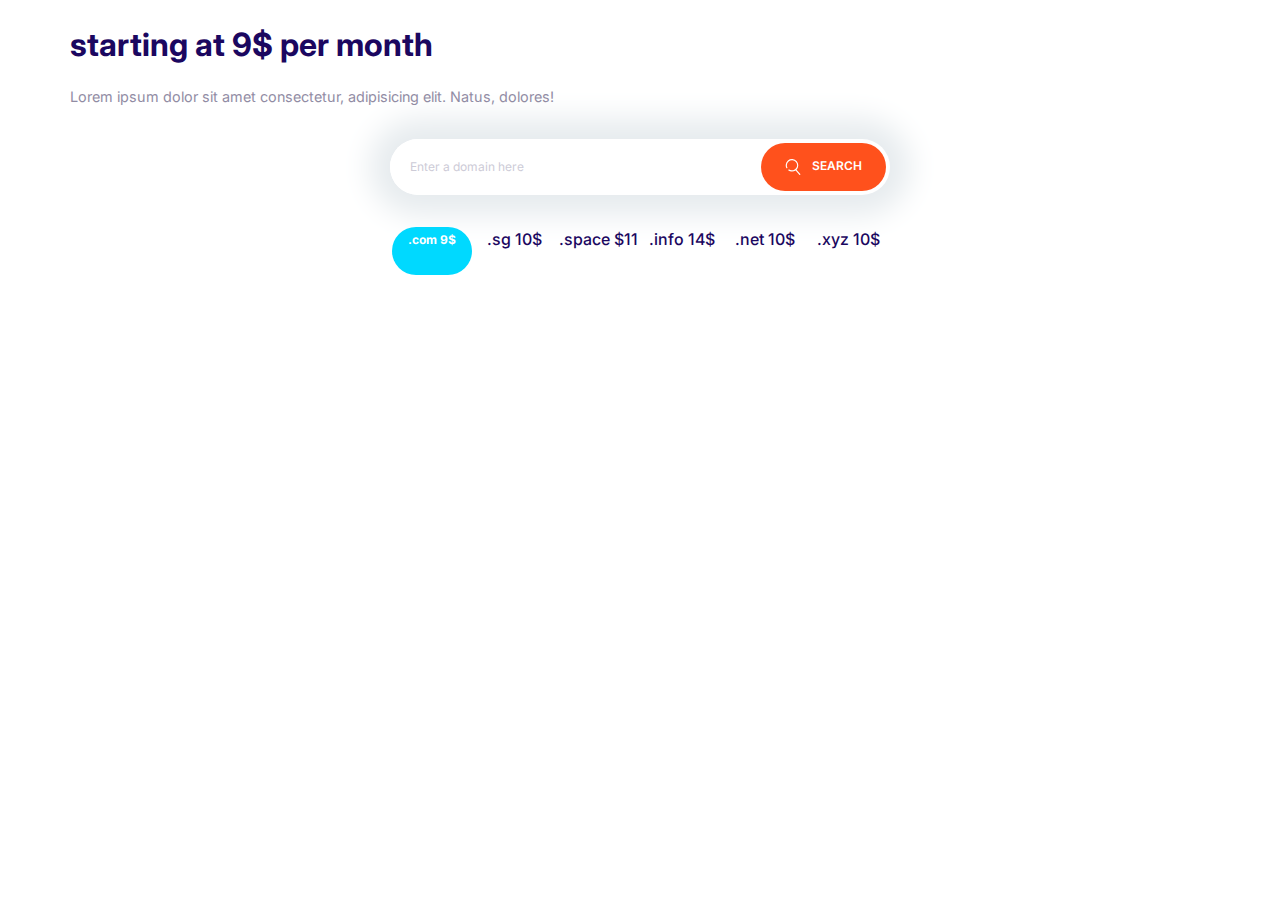
<file: index.html>
<!DOCTYPE html>
<html lang="en">
  <head>
    <title>Document</title>
    <link rel="preconnect" href="https://fonts.googleapis.com" />
    <link rel="preconnect" href="https://fonts.gstatic.com" crossorigin />
    <link
      href="https://fonts.googleapis.com/css2?family=Inter:wght@400;600;700&display=swap"
      rel="stylesheet"
    />
    <link rel="stylesheet" href="css/normalize.css" />
    <link rel="stylesheet" href="css/styles.css" />
  </head>
  <body>
    <section class="block container block-domain">
      <div class="block__header">
        <h2>starting at 9$ per month</h2>
        <p>
          Lorem ipsum dolor sit amet consectetur, adipisicing elit. Natus,
          dolores!
        </p>
        <header>
          <div class="input-group">
            <input
              type="text"
              class="input"
              placeholder="Enter a domain here"
            />
            <button class="btn btn--accent">
              <svg class="icon icon--white">
                <use xlink:href="images/sprite.svg#search"></use>
              </svg>
              Search
            </button>
          </div>
        </header>
      </div>
      <ul class="list block-domain__prices">
        <span class="badge badge--secondary">
          <li>.com 9$</li>
        </span>
        <li>.sg 10$</li>
        <li>.space $11</li>
        <li>.info 14$</li>
        <li>.net 10$</li>
        <li>.xyz 10$</li>
      </ul>
    </section>
    <script src="js/main.js"></script>
  </body>
</html>
</file>
<file: css/styles.css>
/*ytpography*/
:root{
    --color-primary:#3587f4;
    --color-secondary:#00d9ff;
    --color-accent:hsla(14, 100%, 50%, 0.889);
    --color-headings:#1b0760;
    --color-body:#918ca4;
    --color-body-darker:#5c5577;
    --color-border:#ccc;
    --border-radius:30px;
}
*,
*::after,
*::before{
    box-sizing: border-box;
}
html{
    /*62.5% of html element thatis 62.5 % * 16px==10px*/
    font-size: 50%; 
}
body{
    font-family: Inter,Arial, Helvetica, sans-serif;
    color: var(--color-body);
    line-height: 1.5;
    font-size: 2.4rem;

}
h1,h2,h3{
    color: var(--color-headings);
    margin-bottom: 3rem;
    line-height: 1.1;
}
h1{
   font-size: 7rem;
}
h2{
    font-size: 4rem;
}
h3{
    font-size: 3rem;
    margin-bottom: 1rem;
}
p{

    margin-top: 0;
}
@media screen and (min-width:1024px) {
    body{
        font-size: 1.8rem;
    }
    h1{
        font-size: 8rem;
    }
    h2{
        font-size:4rem
    }
    h3{
        font-size: 2.4rem;
    }
}
/*link*/
a{
    text-decoration: none;
   
}
.link-arrow{
    color: var(--color-accent);
    text-transform: uppercase;
    font-size: 2rem;
    font-weight: bold;
}
.link-arrow::after{
    content: '-->';
    margin-left: 5px;
    transition: 0.15s;
    transition-timing-function:ease-in-out;
}
.link-arrow:hover::after{
    margin-left: 10px;
}
@media screen and (min-width:1024px){
    .link-arrow{
        font-size: 1.5rem;
    }
}
/*/badges*/
.badge{
    border-radius: 50px;
    font-size: 2rem;
    font-weight: bold;
    padding: 0.5rem 2rem;
    white-space: nowrap;
}
.badge--primary{
  background: var(--color-primary);
  color: #ffff;
}
.badge--secondary{
    background: var(--color-secondary);
    color: #fff;
}
.badge--small{
    font-size: 1.6rem;
}
@media screen and (min-width:1024px){
    .badge {
        font-size: 1.5rem;
    }
    .badge--small{
        font-size: 1.2rem;
    }
} 
/*lists*/
.list{
    list-style: none;
    padding-left: 0;
    color: var(--color-headings);
}
.list--inline .list__item {
    display: inline-block;
    margin-right: 2rem;

}
.list--tick{
    list-style-image: url(../images/tick.svg);
    padding-left:3rem;
}
.list--tick .list__item {
    padding-left:0.5rem;
    margin-bottom: 1rem;
}
@media screen and (min-width:1024px){
    .list--tick.list__item {
        padding-left: 0;
    }
}
/*icons*/
.icon{
    width: 40px;
    height: 40px;
}
.icon--small{
    width: 30px;
    height: 30px;
}
.icon--primary{
    fill: var(--color-primary);
}
.icon--white{
    fill: #fff;
}
.icon-container{
    background: #f3f9fa;
    width: 64px;
    height: 64px;
    border-radius: 100%;
    display: inline-flex;
    justify-content: center;
    align-items: center;
}
.icon-container--accent{
    background: var(--color-accent);
}
.btn{
    border-radius: 40px;
    border: 0;
    cursor: pointer;
    font-size: 1.8rem;
    font-weight: 600;
    margin: 1rem 0;
    outline: 0;
    padding: 2rem 3rem;
    text-align: center;
    text-transform: uppercase;
    white-space: nowrap;
}
.btn .icon{
    width: 2rem;
    height: 2rem;
    margin-right: 1rem;
    vertical-align: middle;
}
.btn--primary{
    background: var(--color-primary);
    color:#fff;
}
.btn--primary:hover{
    background: #0805d8; 
}
.btn--secondary{
    background: var(--color-secondary);
    color:#fff
}
.btn--secondary:hover{
    background: #00c8eb;
}
.btn--accent{
    background: var(--color-accent);
    color: #fff;
}
.btn--accent:hover{
    background:#f12905;
}
.btn--streched{
   padding-left: 6rem;
   padding-right: 6rem;
}
.btn--block{
    width:100%;
    display: inline-block;
}
@media screen and (min-width:1024px){
    .btn{
        font-size: 1.5rem;
    }
}
.btn--outiline{
    background: #fff;
    color:var(--color-headings);
    border: 2px solid var(--color-headings);
}
.btn--outline:hover{
    background: var(--color-headings);
    color: #fff;
}
/*inputs*/
.input{
    border-radius: var(--border-radius);
    border: 1px solid var(--color-border);
    color:var(--color-headings);
    font-size: 2rem;
    outline: 0;
    padding: 1.5rem 3.5rem;
}
::placeholder{
    color: #cdcbd7;
}
.input-group{
    border: 1px solid var(--color-border);
    border-radius:var(--border-radius);
    display: flex;
}
.input-group .input{
    border: 0;
    flex-grow: 1;
    padding: 1.5rem 2.5rem;
}
.input-group .btn{
    margin: 4px;
}
@media screen and (min-width:1024px){
    .input{
        font-size: 1.5rem;
    }
}
/* Cards */
.card {
    border-radius: 7px;
    box-shadow: 0 0 20px 10px #f3f3f3;
    overflow: hidden;
  }
  
  .card__header,
  .card__body {
    padding: 2rem 3rem;
  }
  
  .card--primary .card__header {
    background: var(--color-primary);
    color: #fff;
  }
  
  .card--secondary .card__header {
    background: var(--color-secondary);
    color: #fff;
  }
  
  .card--secondary .badge--secondary {
    background: #02cdf1;
  }
  
/* Plans */
.plan__name {
    color: #fff;
    margin: 0;
    font-weight: 500;
    font-size: 2.4rem;
  }
  
  .plan__price {
    font-size: 6rem;
  }
  
  .plan__billing-cycle {
    font-size: 2.4rem;
    font-weight: 300;
    opacity: 0.8;
    margin-right: 1rem;
  }
  
  .plan__description {
    font-size: 2rem;
    font-weight: 300;
    letter-spacing: 1px;
    display: block;
  }
  
  .plan .list__item {
    margin-bottom: 2rem;
  }
  
  .plan--popular .card__header {
    position: relative;
  }
  
  .plan--popular .card__header::before {
    content: url(../images/popular.svg);
    width: 40px;
    display: inline-block;
    position: absolute;
    top: -6px;
    right: 5%;
  }
  .plan--popular.card__header{
    position: relative;
  }
  .plan--popular.card__header::before{
    content: url(../images/popular.svg);
    width: 30px;
    display: inline-block;
    position: absolute;
    top: -6px;
    right: 5%;
  }
  
  @media screen and (min-width: 1024px) {
    .plan__name {
      font-size: 1.4rem;
    }
  
    .plan__price {
      font-size: 5rem;
    }
  
    .plan__billing-cycle {
      font-size: 1.6rem;
    }
  
    .plan__description {
      font-size: 1.7rem;
    }
  }
/*media*/
.media{
    display: flex;
}
.media__title{
    margin-top: 0;
}
.media__body{
    margin: 0 2rem;
}
.media__image{
    margin-top: 0;
}
/*quote*/
.quote{
    font-size: 2.4rem;
    font-style:serif italic helvetica;
    color:var(--color-body-darker);
    line-height: 1;
    word-spacing:0.5px;
}
.quote__text::before{
  content: open-quote;
}
.quote__text::after{
    content: close-quote;
}
.quote__author{
font-size: 3rem;
font-weight: 500;
font-style: normal;
margin-bottom: 0;
}
.quote__organization{
    color: var(--color-headings);
    opacity:.4;
    font-size: 2rem;
    font-style: normal;
}
.quote__line{
    position: relative;
    bottom: 3px;
}
@media screen and (min-width:1024px){
    .quote{
        font-size: 1.2rem;
    }
    .quote__author{
        font-size: 2.2rem;
        margin-bottom: 0;
    }
    .quote__organization{
        font-size: 1.6rem;
    }
} 
/*grids*/
.grid{
    display: grid;
}
@media screen and (min-width:680px){
    .grid2 {
        grid-template-columns:1fr 1fr;
    }
}
@media screen and (min-width:1024px){
    .grid3 {
        grid-template-columns:1fr 1fr 1fr;
    }
}
/*testimonials*/
.testimonial{
    padding: 3rem;
}
.testimonial__image > img{
    width: 100%;
}
.testimonial__image {
    position: relative;
}
.testimonial__image > .icon-container{
    position: absolute;
    top: 3rem;
    right: -32px;
    overflow: auto;

}
@media screen and (min-width:680px){
    .testimonial .quote,
    .testimonial .quote__author{
      font-size: 2rem;  
    }
.testimonial .quote{
    margin-left: 6rem;
}
}
/*call outs*/
.callout{
    padding: 4rem;
    border: 5px;
}
.callout--primary{
    background: var(--color-primary);
    color: #fff;
}
.callout__heading{
    color: #fff;
    margin-top: 0;
    font-size: 2rem;
}

.callout .btn{
    justify-self: center;
    align-self: center;
}

.callout__content{
    text-align: center;
}
@media screen and (min-width:680px){
    .callout .grid2{
        grid-template-columns:1fr auto ;
    }
    .callout__content{
        text-align: left;
        font-size: 1.5rem;
    }
    .callout .btn{
        justify-self: start;
        margin: 0 2rem;
    }
}
/*collapsible*/
.collapsible__header{
    display: flex;
    justify-content: space-between;
}
.collapsible__heading{
    margin-top: 0;
    font-size: 3rem;
}
.collapsible__chevron{
    transform: rotate(-90deg);
    transition: transform 0.3s;
}
.collapsible__content{
    max-height: 0;
    overflow: hidden;
    opacity: 0;
    transition: all 0.3s;
}
.collapsible--expanded .collapsible__chevron{
    transform: rotate(0);
}
.collapsible--expanded .collapsible__content{
    display: block;
    max-height: 100vh;
    opacity: 1;
}
/*block*/
.block--dark{
    background: #000;
    color: #7b858b;
}
.block--dark .block__heading{
    color: #fff;
}
.block--skewed-right{
    padding-bottom: calc(var(--padding-vertical) + 4rem);
}
.block__skewed__left{
    padding-bottom: calc(var(--padding-vertical) + 4rem);
    clip-path: polygon(0% 0%,100% 0%,100% 80%,0% 100%);
}
.container{
    max-width: 1140px;
    margin: 0 auto;
}
/*navigation bar*/
.nav{
   background:#000; 
   display: flex; 
   justify-content: space-between;
   flex-wrap: wrap;
   padding: 0 1rem;
   align-items: center;
}
.nav__list{
    width: 100%;
    padding: 0;
}
.nav__item{
    padding: 0.1rem 2rem;
    border-bottom: 1px solid #222;
}
.nav__item>a{
    color: #d2d0db;
    transition: color 0.3s;
}
.nav__item>a:hover{
    color: #fff;
}
.nav__toggler{
    opacity: 0.5;
    transition: box-shadow .15s;
    cursor: pointer;
}
nav.collapsible--expanded .nav__toggler{
    opacity: 1;
    box-shadow: 0 0 0 3px #666;
    border-radius: 5px;
}
.nav__brand{
    transform: translateY(5px);
}
@media screen and (min-width:680px){
    .nav__toggler{
        display: None;
    }
    .nav__list{
        width: auto;
       display: flex;
       font-size: 2rem;
       max-height: 100%;
       opacity: 1;
    }
    .nav__item{
        border: 0;
    }
}
/*hero*/
.hero {
    clip-path: polygon(0% 0%,100% 0%,100% 90%,0% 100%); 
}

.hero__tagline{
    font-size: 2rem;
    color: #b9c3cf;
    letter-spacing: 1px;
    margin: 2rem 0 5rem;
}
.hero__image{
    width: 100%;
}
@media screen and(min-width:680px){
    .hero{
        padding-top: 0;
    }
    .hero__content{
        text-align:left;
        align-self:center;
    }
} 
/*doman Block*/
.block-domain .input-group{
  box-shadow: 0 0 30px 20px #e6ebee;
  border: 0;
  margin:4rem auto;
  max-width: 500px;
}
.block-domain__prices{
    display: grid;
    grid-template-columns: repeat(3,1fr);
    grid-template-rows: repeat(2,6rem);
    font-size: 2rem;
    font-weight: 500;
    justify-items: center;
    max-width: 500px;
    margin: 0 auto;
}
@media screen and (min-width:680px){
    .block-domain__prices{
        grid-template-columns: repeat(auto-fit,minmax(10rem,1fr));
    }
}
</file>
